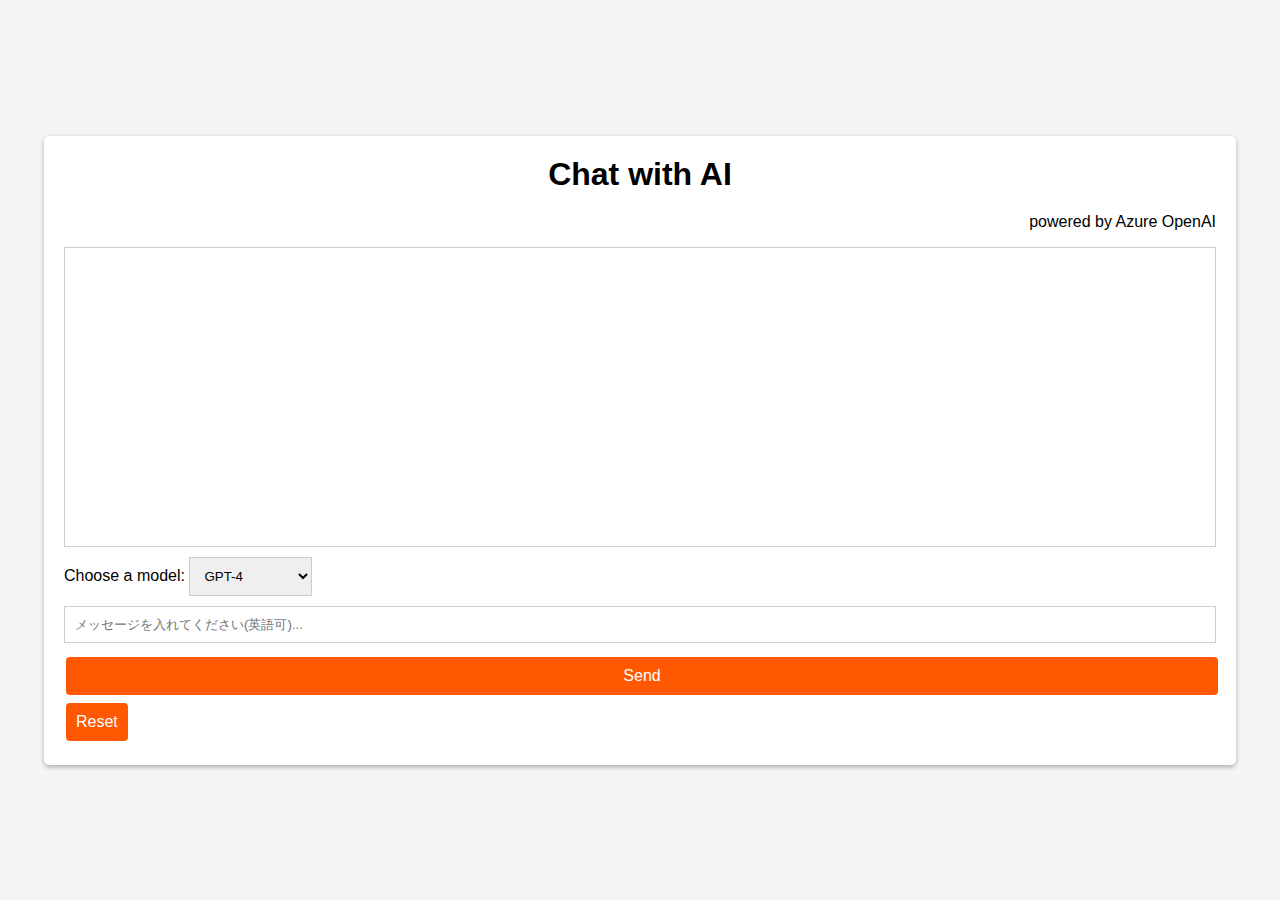
<file: templates/index.html>
<!DOCTYPE html>
<html lang="en">
<head>
    <meta charset="UTF-8">
    <meta http-equiv="X-UA-Compatible" content="IE=edge">
    <meta name="viewport" content="width=device-width, initial-scale=1.0">
    <title>Chat with AI</title>
    <link rel="stylesheet" href="../static/style.css">
</head>
<body>
    <div class="container">
        <h1>Chat with AI</h1>
        <p class="power-text">powered by Azure OpenAI</p>
        <div id="response"></div>
        <form id="chat-form">
            <label for="model">Choose a model:</label>
            <select name="model" id="model">
                <option value="gpt4">GPT-4</option>
                <option value="gpt4-32">GPT-4 32K</option>
                <option value="gpt35t">GPT-35-turbo</option>
            </select>
            <input type="text" id="prompt" name="prompt" placeholder="メッセージを入れてください(英語可)...">
            <button type="submit">Send</button>
        </form>
        <button id="reset">Reset</button>
        <div id="loading" class="hidden">Loading...</div>
    </div>
    <script src="../static/script.js"></script>
</body>
</html>
</file>
<file: static/style.css>
body {
    font-family: Arial, sans-serif;
    margin: 0;
    padding: 0;
    display: flex;
    justify-content: center;
    align-items: center;
    height: 100vh;
    background-color: #f5f5f5;
}

.container {
    background-color: #fff;
    padding: 20px;
    border-radius: 5px;
    box-shadow: 0 2px 5px rgba(0, 0, 0, 0.3);
    max-width: 90%;
    width: 100%;
}

h1 {
    margin: 0 0 20px;
    text-align: center;
}

#response {
    width: 100%;
    padding: 10px;
    box-sizing: border-box;
    border: 1px solid #ccc;
    height: 300px;
    overflow-y: auto;
    margin-bottom: 10px;
}

#model {
    width: 100;
    padding: 10px;
    box-sizing: border-box;
    border: 1px solid #ccc;
    margin-bottom: 10px;
}

#prompt {
    width: 100%;
    padding: 10px;
    box-sizing: border-box;
    border: 1px solid #ccc;
    margin-bottom: 10px;
}

button {
    background-color: #FF5800;
    border: none;
    color: white;
    padding: 10px;
    text-align: center;
    text-decoration: none;
    display: inline-block;
    font-size: 16px;
    margin: 4px 2px;
    cursor: pointer;
    border-radius: 4px;
}

button[type="submit"] {
    width: 100%;
}

.power-text {
    text-align: right;
}

.hidden {
    display: none;
}

#loading {
    text-align: center;
}
</file>
